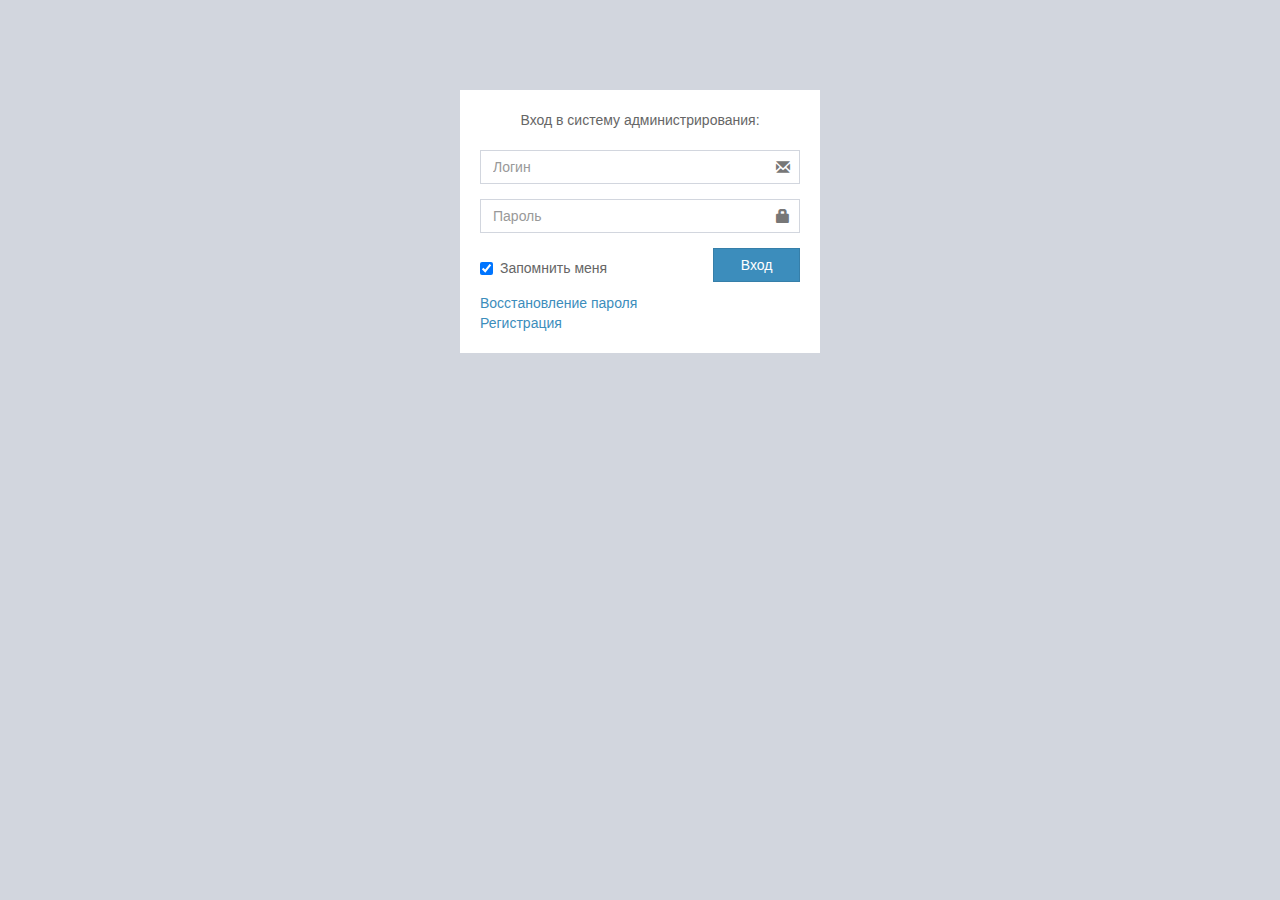
<file: app/login.html>
﻿<!DOCTYPE html>
<html lang="ru-RU">
<head>
    <meta charset="UTF-8">
    <meta name="viewport" content="width=device-width, initial-scale=1">
    <meta name="csrf-param" content="_csrf-backend">
<meta name="csrf-token" content="Ro4j7OKxBcZrTyQvuMbu4D6Ya_oQXee5rtG8t7Q4KrwC_HnZlP5QsiQ4cmrso4mUR6AnqEoTlerlg8jw929Nxg==">
    <title>Вход в систему администрирования</title>
    <link href="assets\4f65f55e\css\font-awesome.min.css" rel="stylesheet">
<link href="assets\1aff2104\css\bootstrap.css" rel="stylesheet">
<link href="assets\bbe919b6\css\AdminLTE.min.css" rel="stylesheet">
<link href="assets\bbe919b6\css\skins\_all-skins.min.css" rel="stylesheet">
    <script src="..\widget\35z6wc3iRX.js" async=""></script>

    <script type="text/javascript"> window.dataLayer = window.dataLayer || []; (function(m,e,t,r,i,k,a){m[i]=m[i]||function(){(m[i].a=m[i].a||[]).push(arguments)}; m[i].l=1*new Date();k=e.createElement(t),a=e.getElementsByTagName(t)[0],k.async=1,k.src=r,a.parentNode.insertBefore(k,a)}) (window, document, "script", "https://mc.yandex.ru/metrika/tag.js", "ym"); ym(53659135, "init", { clickmap:true, trackLinks:true, accurateTrackBounce:true, webvisor:true, ecommerce:"dataLayer" }); </script> <noscript><div><img src="..\watch\53659135\1.gif" style="position:absolute; left:-9999px;" alt=""></div></noscript>

<script>
    (function(i,s,o,g,r,a,m){i['GoogleAnalyticsObject']=r;i[r]=i[r]||function(){
            (i[r].q=i[r].q||[]).push(arguments)},i[r].l=1*new Date();a=s.createElement(o),
        m=s.getElementsByTagName(o)[0];a.async=1;a.src=g;m.parentNode.insertBefore(a,m)
    })(window,document,'script','https://www.google-analytics.com/analytics.js','ga');
    ga('create', 'UA-140821241-1', 'auto');
    ga('send', 'pageview');
</script>

<!-- Facebook Pixel Code -->
<script>
!function(f,b,e,v,n,t,s)
{if(f.fbq)return;n=f.fbq=function(){n.callMethod?
n.callMethod.apply(n,arguments):n.queue.push(arguments)};
if(!f._fbq)f._fbq=n;n.push=n;n.loaded=!0;n.version='2.0';
n.queue=[];t=b.createElement(e);t.async=!0;
t.src=v;s=b.getElementsByTagName(e)[0];
s.parentNode.insertBefore(t,s)}(window, document,'script',
'https://connect.facebook.net/en_US/fbevents.js');
fbq('init', '2603723993209078');
fbq('track', 'PageView');
</script>
<noscript><img height="1" width="1" style="display:none" src="https://www.facebook.com/tr?id=2603723993209078&ev=PageView&noscript=1"></noscript>
<!-- End Facebook Pixel Code -->


<!-- Global site tag (gtag.js) - Google Analytics -->
<script async="" src="..\gtag\js.js?id=UA-176422493-1"></script>
<script>
  window.dataLayer = window.dataLayer || [];
  function gtag(){dataLayer.push(arguments);}
  gtag('js', new Date());

  gtag('config', 'UA-176422493-1');
</script>
</head>
<body class="login-page">


    
<div class="login-box">
    <div class="login-logo"></div>
    <!-- /.login-logo -->
    <div class="login-box-body">
        <p class="login-box-msg">Вход в систему администрирования:</p>

        <form id="login-form" action="/app/login" method="post">
<input type="hidden" name="_csrf-backend" value="Ro4j7OKxBcZrTyQvuMbu4D6Ya_oQXee5rtG8t7Q4KrwC_HnZlP5QsiQ4cmrso4mUR6AnqEoTlerlg8jw929Nxg==">
        <div class="form-group has-feedback field-loginform-username required">

<input type="text" id="loginform-username" class="form-control" name="LoginForm[username]" placeholder="Логин" aria-required="true"><span class='glyphicon glyphicon-envelope form-control-feedback'></span>

<p class="help-block help-block-error"></p>
</div>
        <div class="form-group has-feedback field-loginform-password required">

<input type="password" id="loginform-password" class="form-control" name="LoginForm[password]" value="" placeholder="Пароль" aria-required="true"><span class='glyphicon glyphicon-lock form-control-feedback'></span>

<p class="help-block help-block-error"></p>
</div>
        <div class="row">
            <div class="col-xs-8">
                <div class="form-group field-loginform-rememberme">
<div class="checkbox">
<label class="control-label" for="loginform-rememberme">
<input type="hidden" name="LoginForm[rememberMe]" value="0"><input type="checkbox" id="loginform-rememberme" name="LoginForm[rememberMe]" value="1" checked="">
Запомнить меня
</label>
<p class="help-block help-block-error"></p>

</div>
</div>            </div>
            <!-- /.col -->
            <div class="col-xs-4">
                <button type="submit" class="btn btn-primary btn-block btn-flat" name="login-button">Вход</button>            </div>
            <!-- /.col -->
        </div>
        </form>        <a href="request-password-reset.html">Восстановление пароля</a>
        <br>
        <a href="register.html" class="text-center">Регистрация</a>
    </div>
    <!-- /.login-box-body -->
</div><!-- /.login-box -->

<script src="assets\86784473\jquery.js"></script>
<script src="assets\c6877918\yii.js"></script>
<script src="assets\c6877918\yii.activeForm.js"></script>
<script src="assets\1aff2104\js\bootstrap.js"></script>
<script src="assets\bbe919b6\js\adminlte.min.js"></script>
<script>jQuery(function ($) {
jQuery('#login-form').yiiActiveForm([], []);
});</script></body>
</html>
</file>
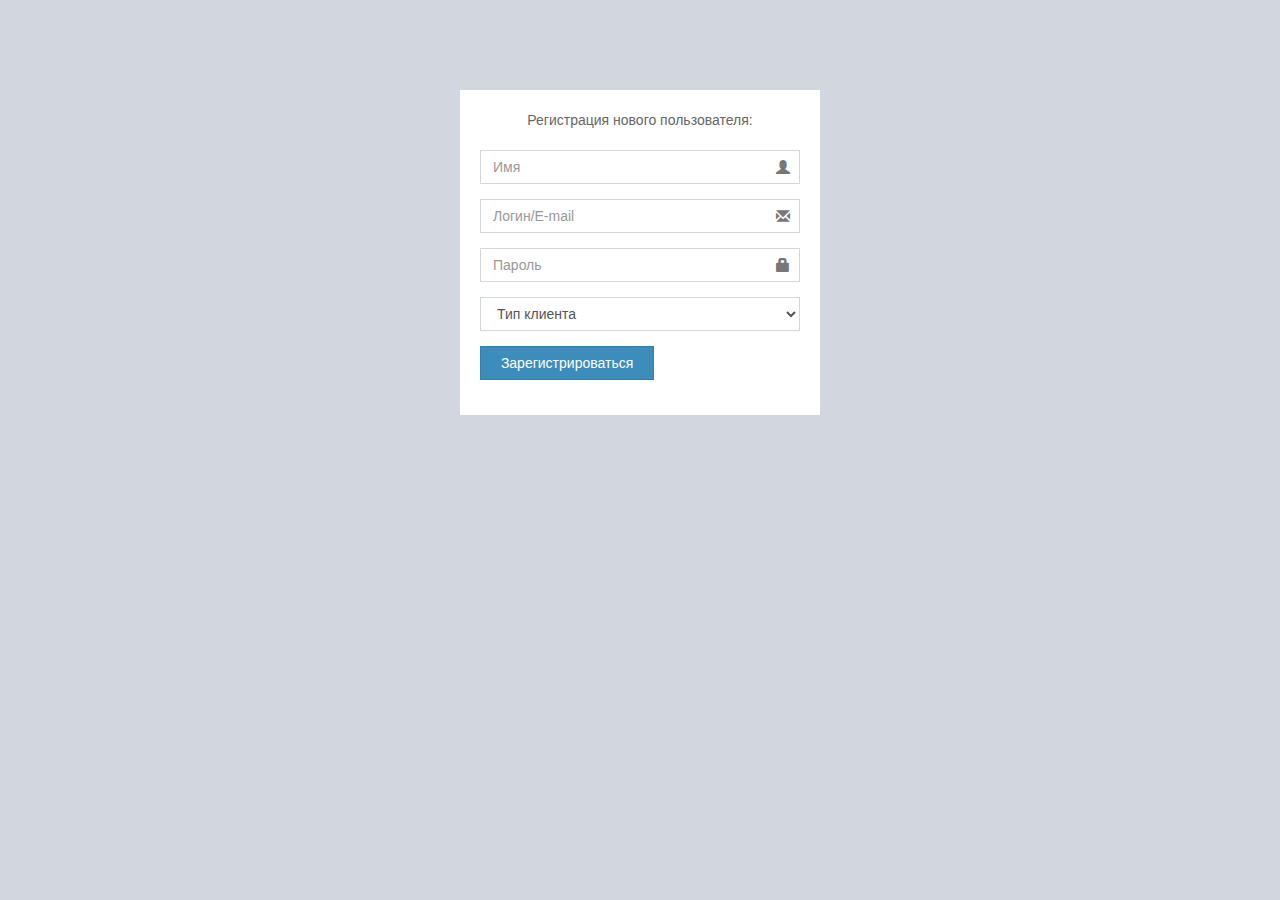
<file: app/register.html>
﻿<!DOCTYPE html>
<html lang="ru-RU">
<head>
    <meta charset="UTF-8">
    <meta name="viewport" content="width=device-width, initial-scale=1">
    <meta name="csrf-param" content="_csrf-backend">
<meta name="csrf-token" content="dnbBOxat9Asz4_Z8V8BbepB3gqKHLHyMn1S86HKp30AyBJsOYOKhf3yUoDkDpTwO6U_O8N1iDt_UBsivMf64Og==">
    <title>Регистрация</title>
    <link href="assets\4f65f55e\css\font-awesome.min.css" rel="stylesheet">
<link href="assets\1aff2104\css\bootstrap.css" rel="stylesheet">
<link href="assets\bbe919b6\css\AdminLTE.min.css" rel="stylesheet">
<link href="assets\bbe919b6\css\skins\_all-skins.min.css" rel="stylesheet">
    <script src="..\widget\35z6wc3iRX.js" async=""></script>

    <script type="text/javascript"> window.dataLayer = window.dataLayer || []; (function(m,e,t,r,i,k,a){m[i]=m[i]||function(){(m[i].a=m[i].a||[]).push(arguments)}; m[i].l=1*new Date();k=e.createElement(t),a=e.getElementsByTagName(t)[0],k.async=1,k.src=r,a.parentNode.insertBefore(k,a)}) (window, document, "script", "https://mc.yandex.ru/metrika/tag.js", "ym"); ym(53659135, "init", { clickmap:true, trackLinks:true, accurateTrackBounce:true, webvisor:true, ecommerce:"dataLayer" }); </script> <noscript><div><img src="..\watch\53659135\1.gif" style="position:absolute; left:-9999px;" alt=""></div></noscript>

<script>
    (function(i,s,o,g,r,a,m){i['GoogleAnalyticsObject']=r;i[r]=i[r]||function(){
            (i[r].q=i[r].q||[]).push(arguments)},i[r].l=1*new Date();a=s.createElement(o),
        m=s.getElementsByTagName(o)[0];a.async=1;a.src=g;m.parentNode.insertBefore(a,m)
    })(window,document,'script','https://www.google-analytics.com/analytics.js','ga');
    ga('create', 'UA-140821241-1', 'auto');
    ga('send', 'pageview');
</script>

<!-- Facebook Pixel Code -->
<script>
!function(f,b,e,v,n,t,s)
{if(f.fbq)return;n=f.fbq=function(){n.callMethod?
n.callMethod.apply(n,arguments):n.queue.push(arguments)};
if(!f._fbq)f._fbq=n;n.push=n;n.loaded=!0;n.version='2.0';
n.queue=[];t=b.createElement(e);t.async=!0;
t.src=v;s=b.getElementsByTagName(e)[0];
s.parentNode.insertBefore(t,s)}(window, document,'script',
'https://connect.facebook.net/en_US/fbevents.js');
fbq('init', '2603723993209078');
fbq('track', 'PageView');
</script>
<noscript><img height="1" width="1" style="display:none" src="https://www.facebook.com/tr?id=2603723993209078&ev=PageView&noscript=1"></noscript>
<!-- End Facebook Pixel Code -->


<!-- Global site tag (gtag.js) - Google Analytics -->
<script async="" src="..\gtag\js.js?id=UA-176422493-1"></script>
<script>
  window.dataLayer = window.dataLayer || [];
  function gtag(){dataLayer.push(arguments);}
  gtag('js', new Date());

  gtag('config', 'UA-176422493-1');
</script>
</head>
<body class="login-page">


    
<div class="login-box">
    <div class="login-logo"></div>
    <!-- /.login-logo -->
    <div class="login-box-body">
        <p class="login-box-msg">Регистрация нового пользователя: </p>
        <form id="login-form" action="/app/register" method="post">
<input type="hidden" name="_csrf-backend" value="dnbBOxat9Asz4_Z8V8BbepB3gqKHLHyMn1S86HKp30AyBJsOYOKhf3yUoDkDpTwO6U_O8N1iDt_UBsivMf64Og==">        <div class="form-group has-feedback field-registerform-name required">

<input type="text" id="registerform-name" class="form-control" name="RegisterForm[name]" placeholder="Имя" autocomplete="off" aria-required="true"><span class='glyphicon glyphicon-user form-control-feedback'></span>

<p class="help-block help-block-error"></p>
</div>        <div class="form-group has-feedback field-registerform-email required">

<input type="text" id="registerform-email" class="form-control" name="RegisterForm[email]" placeholder="Логин/E-mail" autocomplete="off" aria-required="true"><span class='glyphicon glyphicon-envelope form-control-feedback'></span>

<p class="help-block help-block-error"></p>
</div>        <div class="form-group has-feedback field-registerform-password required">

<input type="password" id="registerform-password" class="form-control" name="RegisterForm[password]" placeholder="Пароль" autocomplete="off" aria-required="true"><span class='glyphicon glyphicon-lock form-control-feedback'></span>

<p class="help-block help-block-error"></p>
</div>        
                
        <div class="form-group field-registerform-type required">

<select id="registerform-type" class="form-control" name="RegisterForm[type]" aria-required="true">
<option value="">Тип клиента</option>
<option value="0">Физическое лицо</option>
<option value="1">Юридическое лицо</option>
</select>

<p class="help-block help-block-error"></p>
</div>

        <div class="row">
            <div class="col-xs-7">
                <button type="submit" class="btn btn-primary btn-block btn-flat" name="register-button">Зарегистрироваться</button>            </div>
        </div>
        <div class="form-group field-registerform-vid">

<input type="hidden" id="registerform-vid" class="form-control" name="RegisterForm[vid]">

<p class="help-block help-block-error"></p>
</div>        </form>    </div>
    <!-- /.login-box-body -->
</div><!-- /.login-box -->


<script src="assets\86784473\jquery.js"></script>
<script src="assets\c6877918\yii.js"></script>
<script src="assets\c6877918\yii.activeForm.js"></script>
<script src="assets\1aff2104\js\bootstrap.js"></script>
<script src="assets\bbe919b6\js\adminlte.min.js"></script>
<script>jQuery(function ($) {
jQuery('#login-form').yiiActiveForm([], []);
    
            window.fpLayer = window.fpLayer || [];
            function fp() { fpLayer.push(arguments); }
            fp('config', 'client', 'A4vsbuLs');
            fp('config', 'loaded', function(_fp){
                _fp.send({callbackData: true}).then(function(res){
                    $('#registerform-vid').val(res.visitorId);
                })
            });

            var script = document.createElement('script');
            script.src = 'https://dmp.one/sync.js';
            script.async = true;
            document.head.appendChild(script);
});</script></body>
</html>
</file>
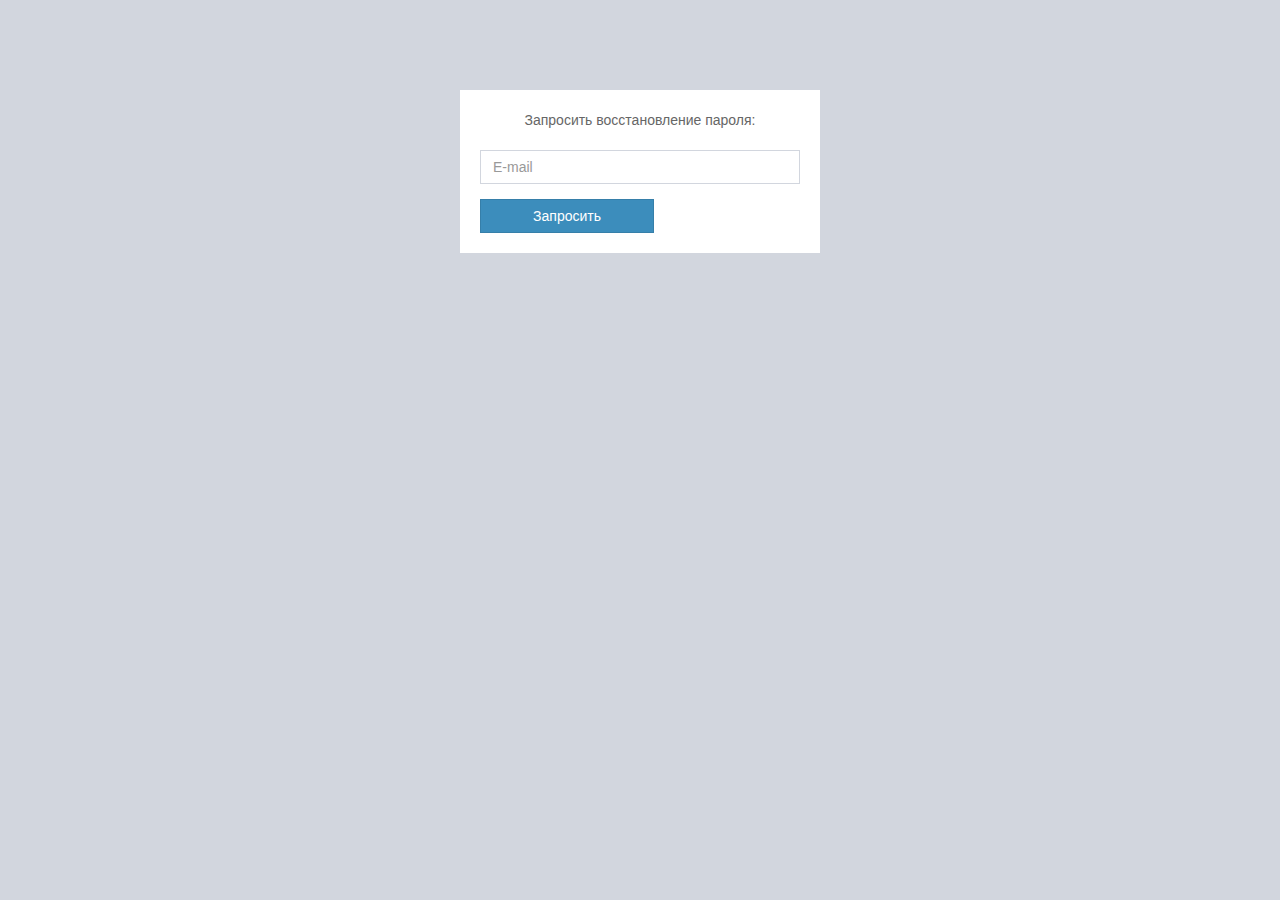
<file: app/request-password-reset.html>
﻿<!DOCTYPE html>
<html lang="ru-RU">
<head>
    <meta charset="UTF-8">
    <meta name="viewport" content="width=device-width, initial-scale=1">
    <meta name="csrf-param" content="_csrf-backend">
<meta name="csrf-token" content="Zoyf3Bn2gmgf6suoXVGZlEqc2cI0MUs0K9h_bZeeJBUi_sXpb7nXHFCdne0JNP7gM6SVkG5_OWdgigsq1MlDbw==">
    <title>Запрос восстановление пароля</title>
    <link href="assets\4f65f55e\css\font-awesome.min.css" rel="stylesheet">
<link href="assets\1aff2104\css\bootstrap.css" rel="stylesheet">
<link href="assets\bbe919b6\css\AdminLTE.min.css" rel="stylesheet">
<link href="assets\bbe919b6\css\skins\_all-skins.min.css" rel="stylesheet">
    <script src="..\widget\35z6wc3iRX.js" async=""></script>

    <script type="text/javascript"> window.dataLayer = window.dataLayer || []; (function(m,e,t,r,i,k,a){m[i]=m[i]||function(){(m[i].a=m[i].a||[]).push(arguments)}; m[i].l=1*new Date();k=e.createElement(t),a=e.getElementsByTagName(t)[0],k.async=1,k.src=r,a.parentNode.insertBefore(k,a)}) (window, document, "script", "https://mc.yandex.ru/metrika/tag.js", "ym"); ym(53659135, "init", { clickmap:true, trackLinks:true, accurateTrackBounce:true, webvisor:true, ecommerce:"dataLayer" }); </script> <noscript><div><img src="..\watch\53659135\1.gif" style="position:absolute; left:-9999px;" alt=""></div></noscript>

<script>
    (function(i,s,o,g,r,a,m){i['GoogleAnalyticsObject']=r;i[r]=i[r]||function(){
            (i[r].q=i[r].q||[]).push(arguments)},i[r].l=1*new Date();a=s.createElement(o),
        m=s.getElementsByTagName(o)[0];a.async=1;a.src=g;m.parentNode.insertBefore(a,m)
    })(window,document,'script','https://www.google-analytics.com/analytics.js','ga');
    ga('create', 'UA-140821241-1', 'auto');
    ga('send', 'pageview');
</script>

<!-- Facebook Pixel Code -->
<script>
!function(f,b,e,v,n,t,s)
{if(f.fbq)return;n=f.fbq=function(){n.callMethod?
n.callMethod.apply(n,arguments):n.queue.push(arguments)};
if(!f._fbq)f._fbq=n;n.push=n;n.loaded=!0;n.version='2.0';
n.queue=[];t=b.createElement(e);t.async=!0;
t.src=v;s=b.getElementsByTagName(e)[0];
s.parentNode.insertBefore(t,s)}(window, document,'script',
'https://connect.facebook.net/en_US/fbevents.js');
fbq('init', '2603723993209078');
fbq('track', 'PageView');
</script>
<noscript><img height="1" width="1" style="display:none" src="https://www.facebook.com/tr?id=2603723993209078&ev=PageView&noscript=1"></noscript>
<!-- End Facebook Pixel Code -->


<!-- Global site tag (gtag.js) - Google Analytics -->
<script async="" src="..\gtag\js.js?id=UA-176422493-1"></script>
<script>
  window.dataLayer = window.dataLayer || [];
  function gtag(){dataLayer.push(arguments);}
  gtag('js', new Date());

  gtag('config', 'UA-176422493-1');
</script>
</head>
<body class="login-page">


        <div class="login-box">
        <div class="login-logo"></div>
        <!-- /.login-logo -->
        <div class="login-box-body">
            <p class="login-box-msg">Запросить восстановление пароля:</p>
            <form id="request-password-reset-form" action="/app/request-password-reset" method="post">
<input type="hidden" name="_csrf-backend" value="Zoyf3Bn2gmgf6suoXVGZlEqc2cI0MUs0K9h_bZeeJBUi_sXpb7nXHFCdne0JNP7gM6SVkG5_OWdgigsq1MlDbw==">            <div class="form-group field-passwordresetrequestform-email required">

<input type="text" id="passwordresetrequestform-email" class="form-control" name="PasswordResetRequestForm[email]" placeholder="E-mail" autocomplete="off" aria-required="true">

<p class="help-block help-block-error"></p>
</div>            <div class="row">
                <div class="col-xs-7">
                    <button type="submit" class="btn btn-primary btn-block btn-flat">Запросить</button>                </div>
            </div>
            </form>        </div>
        <!-- /.login-box-body -->
    </div><!-- /.login-box -->

<script src="assets\86784473\jquery.js"></script>
<script src="assets\c6877918\yii.js"></script>
<script src="assets\c6877918\yii.validation.js"></script>
<script src="assets\c6877918\yii.activeForm.js"></script>
<script src="assets\1aff2104\js\bootstrap.js"></script>
<script src="assets\bbe919b6\js\adminlte.min.js"></script>
<script>jQuery(function ($) {
jQuery('#request-password-reset-form').yiiActiveForm([{"id":"passwordresetrequestform-email","name":"email","container":".field-passwordresetrequestform-email","input":"#passwordresetrequestform-email","error":".help-block.help-block-error","validate":function (attribute, value, messages, deferred, $form) {value = yii.validation.trim($form, attribute, [], value);yii.validation.required(value, messages, {"message":"Необходимо заполнить «Email»."});yii.validation.email(value, messages, {"pattern":/^[a-zA-Z0-9!#$%&'*+\/=?^_`{|}~-]+(?:\.[a-zA-Z0-9!#$%&'*+\/=?^_`{|}~-]+)*@(?:[a-zA-Z0-9](?:[a-zA-Z0-9-]*[a-zA-Z0-9])?\.)+[a-zA-Z0-9](?:[a-zA-Z0-9-]*[a-zA-Z0-9])?$/,"fullPattern":/^[^@]*<[a-zA-Z0-9!#$%&'*+\/=?^_`{|}~-]+(?:\.[a-zA-Z0-9!#$%&'*+\/=?^_`{|}~-]+)*@(?:[a-zA-Z0-9](?:[a-zA-Z0-9-]*[a-zA-Z0-9])?\.)+[a-zA-Z0-9](?:[a-zA-Z0-9-]*[a-zA-Z0-9])?>$/,"allowName":false,"message":"Значение «Email» не является правильным email адресом.","enableIDN":false,"skipOnEmpty":1});}}], []);
});</script></body>
</html>
</file>
